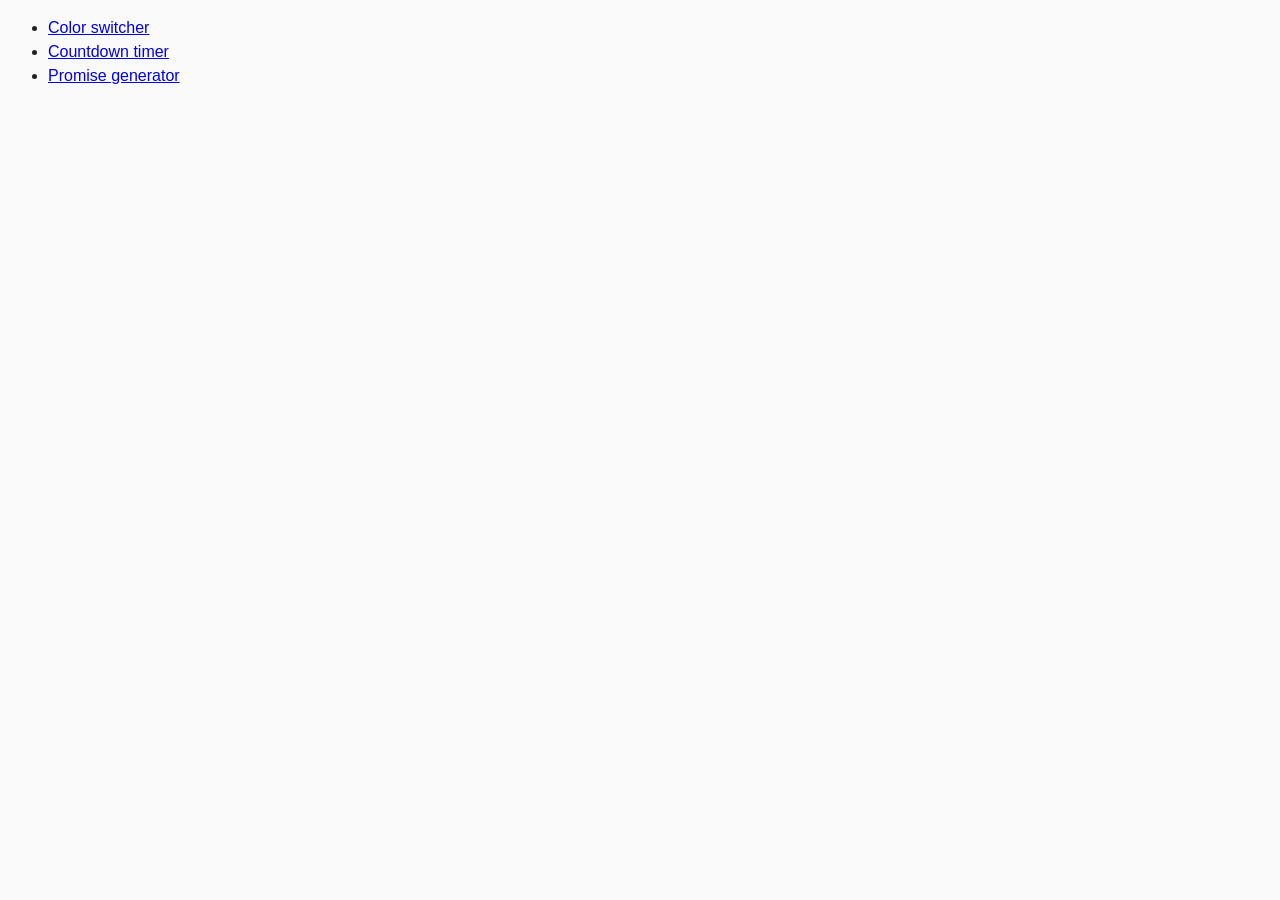
<file: src/index.html>
<!DOCTYPE html>
<html lang="en">
  <head>
    <meta charset="UTF-8" />
    <meta name="viewport" content="width=device-width, initial-scale=1.0" />
    <title>Homework 9</title>
    <link rel="stylesheet" href="css/common.css" />
  </head>
  <body>
    <ul>
      <li><a href="01-color-switcher.html">Color switcher</a></li>
      <li><a href="02-timer.html">Countdown timer</a></li>
      <li><a href="03-promises.html">Promise generator</a></li>
    </ul>
  </body>
</html>
</file>
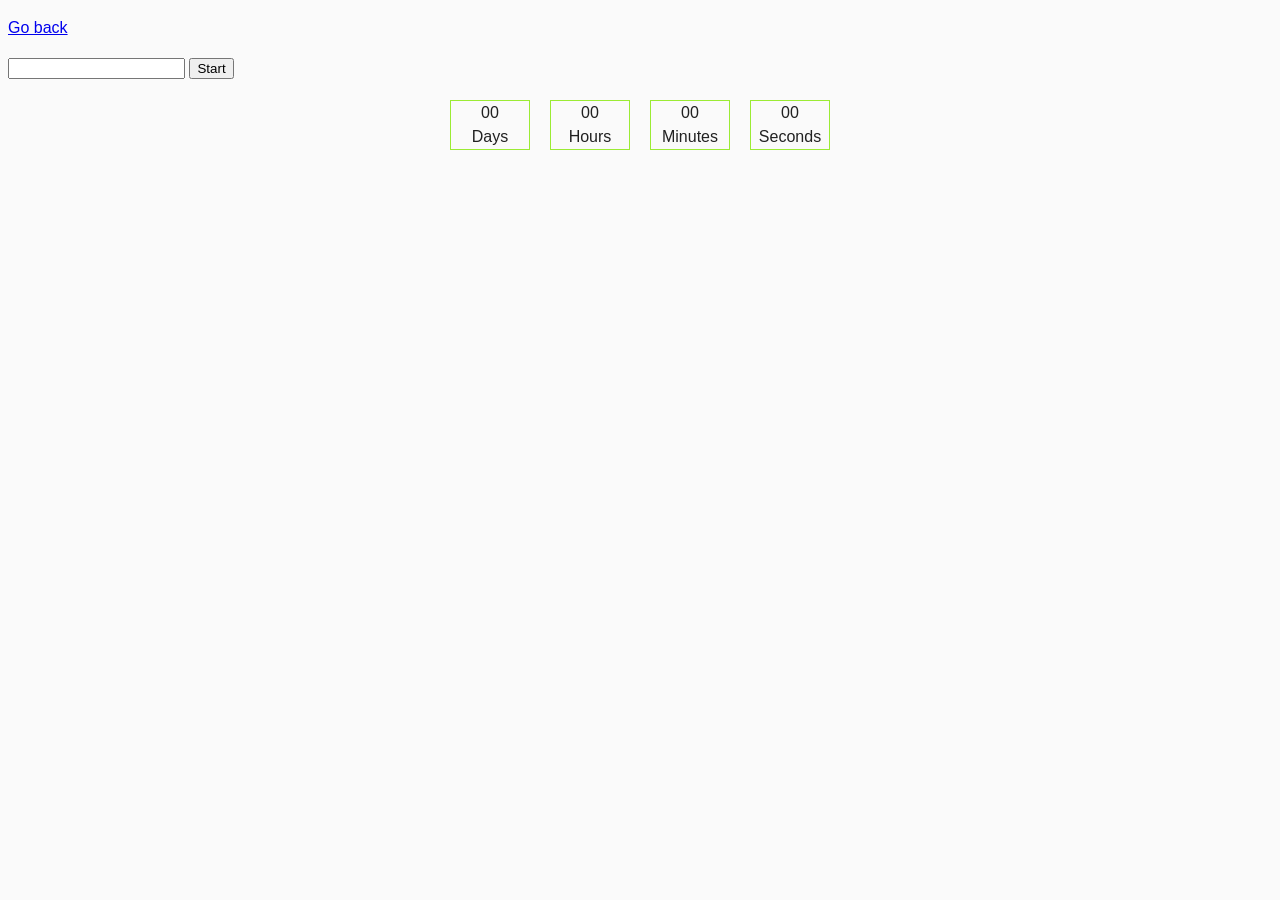
<file: src/02-timer.html>
<!DOCTYPE html>
<html lang="en">
  <head>
    <meta charset="UTF-8" />
    <meta name="viewport" content="width=device-width, initial-scale=1.0" />
    <title>Countdown timer</title>
    <link rel="stylesheet" href="css/common.css" />
  </head>
  <body>
    <p><a href="index.html">Go back</a></p>

    <input type="text" id="datetime-picker">
    <button type="button" data-start>Start</button>

    <div class="timer">
      <div class="field">
        <span class="value" data-days>00</span>
        <span class="label">Days</span>
      </div>
      <div class="field">
        <span class="value" data-hours>00</span>
        <span class="label">Hours</span>
      </div>
      <div class="field">
        <span class="value" data-minutes>00</span>
        <span class="label">Minutes</span>
      </div>
      <div class="field">
        <span class="value" data-seconds>00</span>
        <span class="label">Seconds</span>
      </div>
    </div>

    <script src="js/02-timer.js" type="module"></script>
  </body>
</html>
</file>
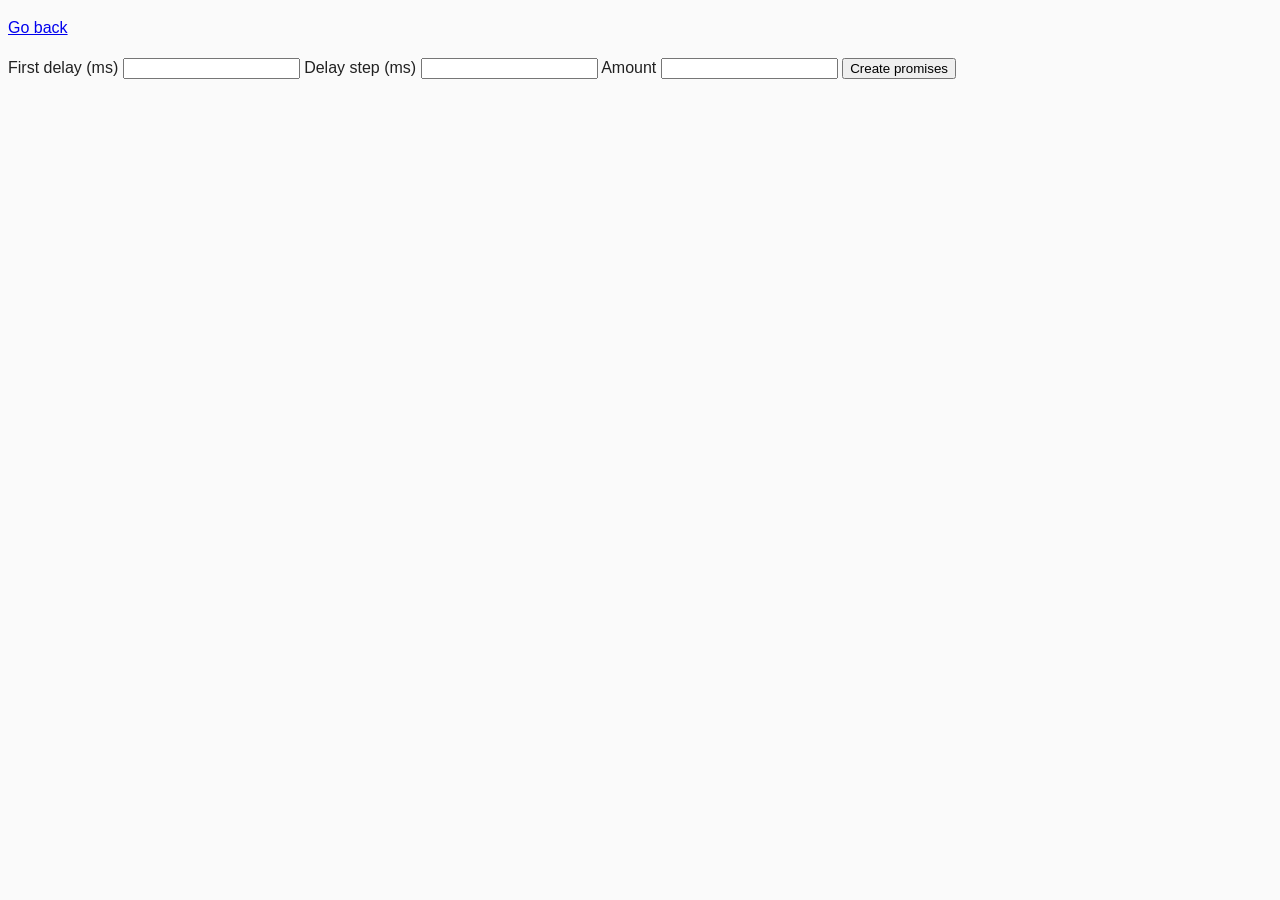
<file: src/03-promises.html>
<!DOCTYPE html>
<html lang="en">
  <head>
    <meta charset="UTF-8" />
    <meta name="viewport" content="width=device-width, initial-scale=1.0" />
    <title>Promise generator</title>
    <link rel="stylesheet" href="css/common.css" />
  </head>
  <body>
    <p><a href="index.html">Go back</a></p>

    <form class="form">
      <label>
        First delay (ms)
        <input type="number" name="delay" required />
      </label>
      <label>
        Delay step (ms)
        <input type="number" name="step" required />
      </label>
      <label>
        Amount
        <input type="number" name="amount" required />
      </label>
      <button type="submit">Create promises</button>
    </form>

    <script src="js/03-promises.js" type="module"></script>
  </body>
</html>
</file>
<file: src/css/common.css>
* {
  box-sizing: border-box;
}

body {
  font-family: -apple-system, BlinkMacSystemFont, 'Segoe UI', Roboto,
    Oxygen-Sans, Ubuntu, Cantarell, 'Helvetica Neue', sans-serif;
  -webkit-font-smoothing: antialiased;
  -moz-osx-font-smoothing: grayscale;
  background-color: #fafafa;
  color: #212121;
  line-height: 1.5;
}

img {
  display: block;
  max-width: 100%;
}

button {
  margin: auto;
}

.timer {
margin-top: 20px;
display: flex;
gap: 20px;
justify-content: center;
}

.field {
  display: flex;
  flex-direction: column;
  align-items: center;
  width: 80px;
  border: 1px solid #9beb34;
}
</file>
